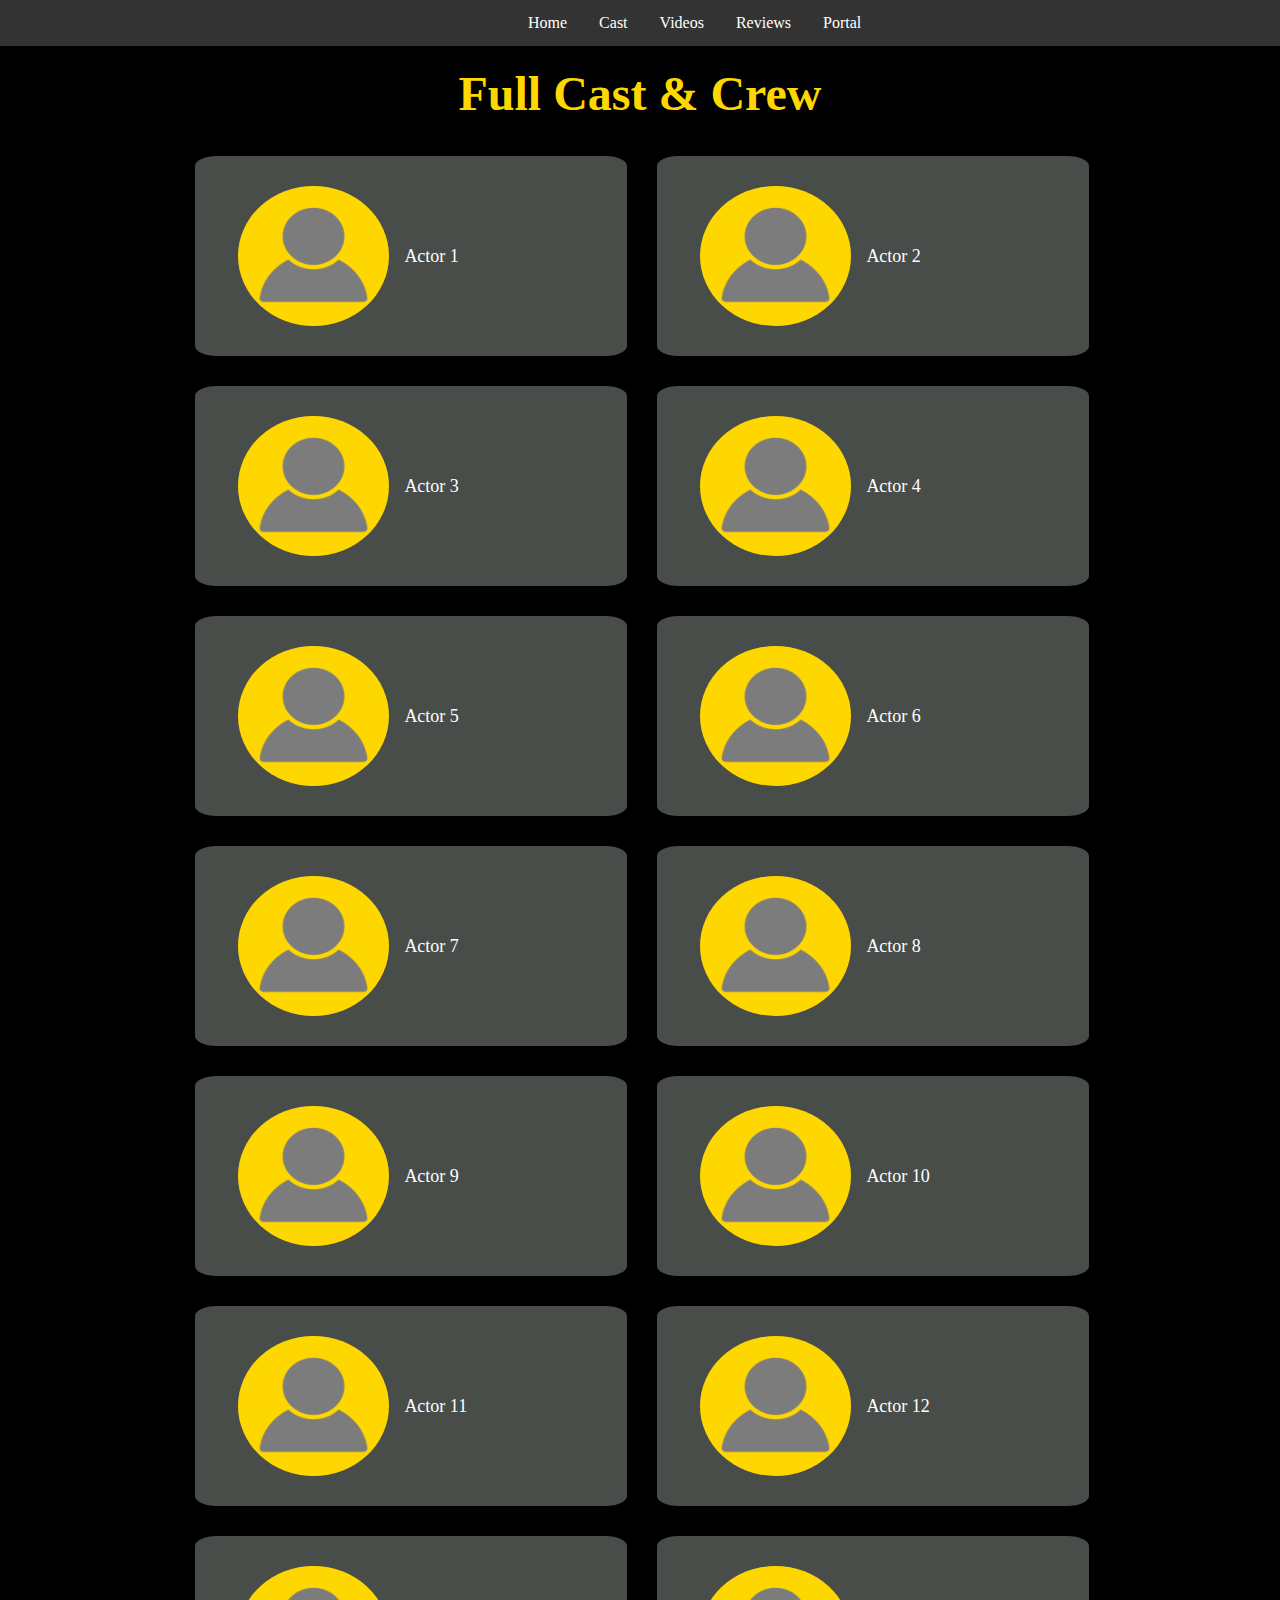
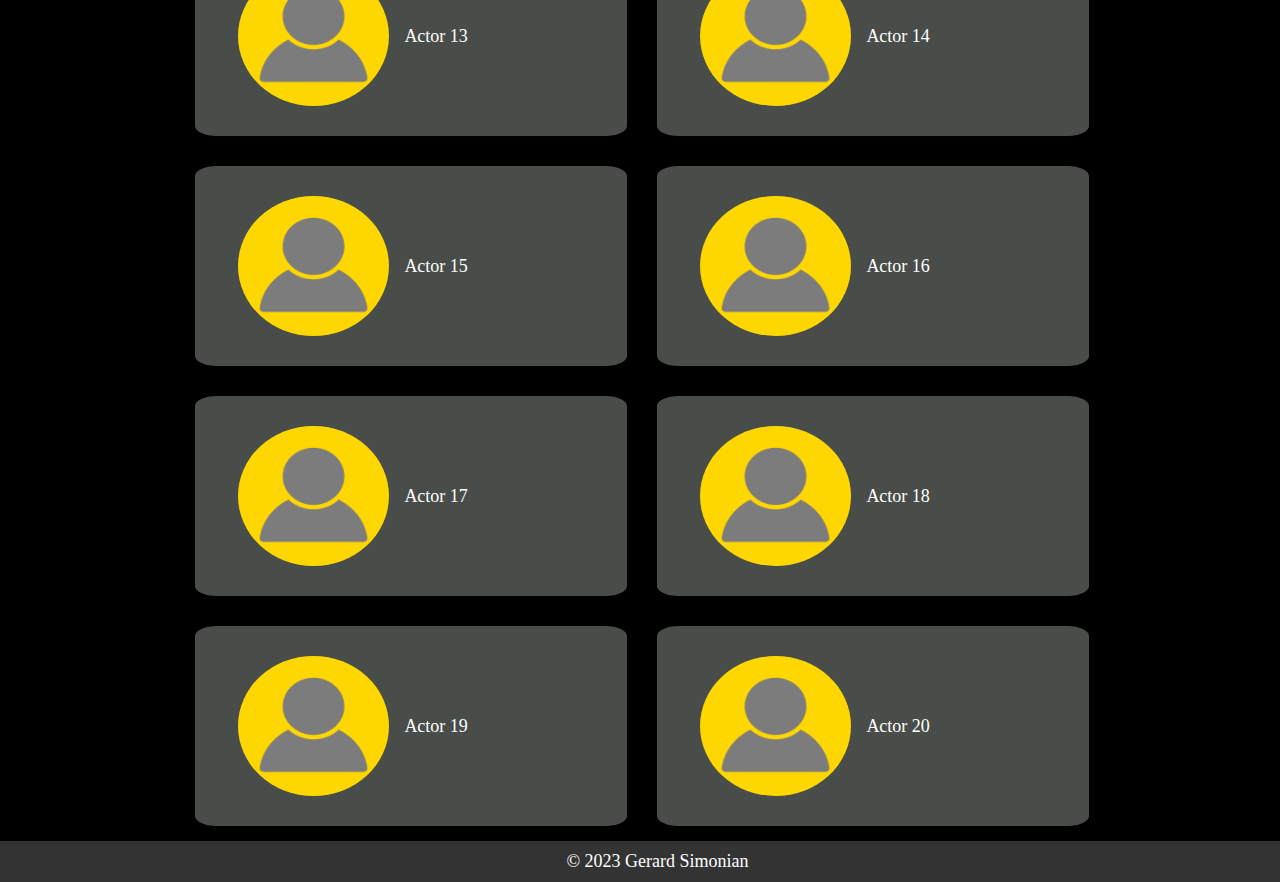
<file: cast.html>
<!DOCTYPE HTML>
<html lang="en">

<head>
    <meta charset="utf-8">
    <title>HTML Syntax</title>
    <link href="_css/styles.css" rel="stylesheet" type="text/css">
</head>

<body>
    <header role="banner">
        <nav id="navbar" role="navigation">
            <ul>
                <li><a href="home.html" title="Home">Home</a></li>
                <li><a href="cast.html" title="Cast">Cast</a></li>
                <li><a href="videos.html" title="Videos">Videos</a></li>
                <li><a href="reviews.html" title="Reviews">Reviews</a></li>
                <li><a href="portal.html" title="Portal">Portal</a></li>
            </ul>
        </nav>
    </header>
    <main role="main">
        <article role="article">
            <h1>Full Cast & Crew</h1>
            <div id="castList"></div>
        </article>
    </main>
    <footer role="contentinfo">
        <p>© 2023 Gerard Simonian</p>
    </footer>
    
    <script src="js/script.js"></script>

</body>

</html>
</file>
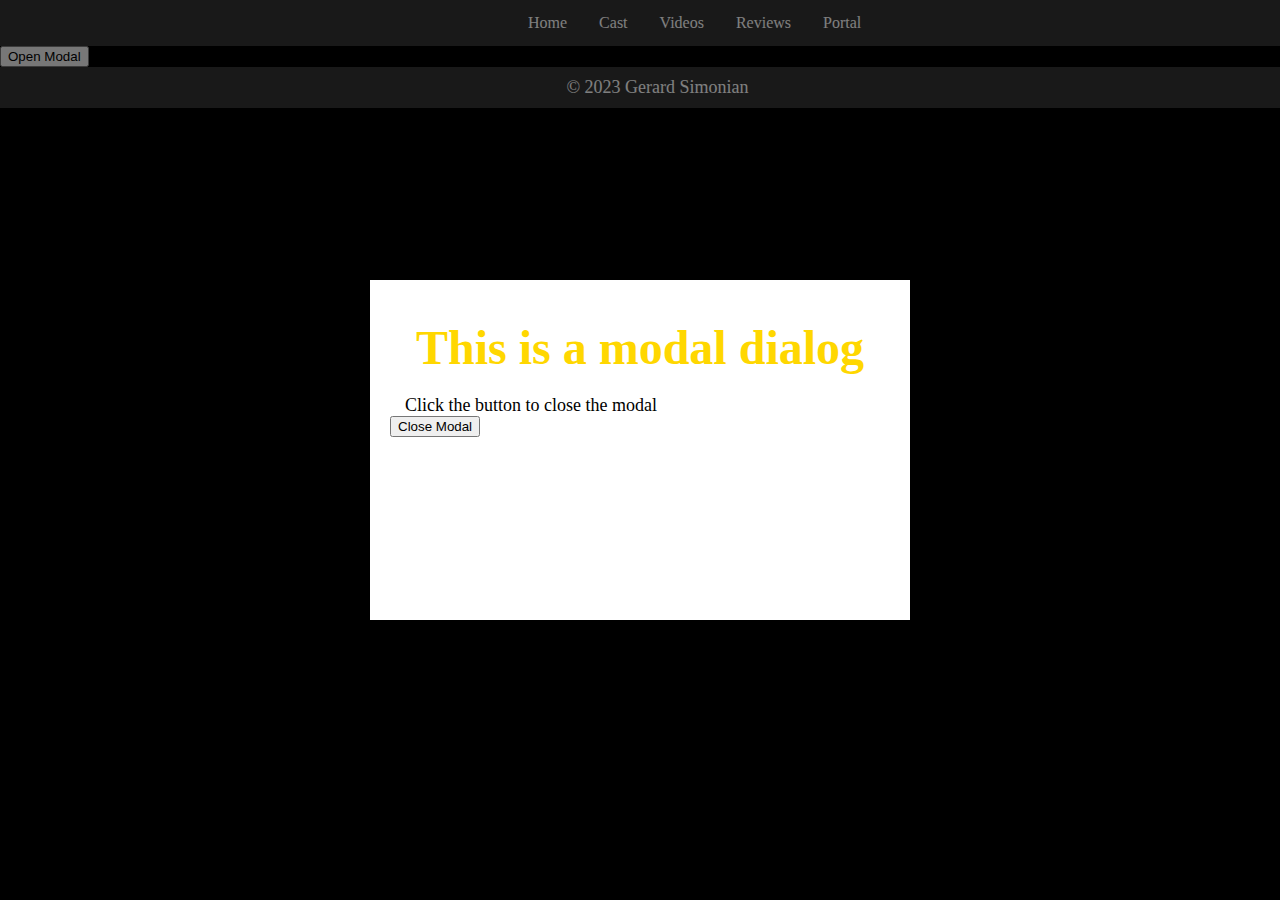
<file: portal.html>
<!DOCTYPE HTML>
<html lang="en">

<head>
    <meta charset="utf-8">
    <title>HTML Syntax</title>
    <link href="_css/styles.css" rel="stylesheet" type="text/css">
</head>

<body>
    <header role="banner">
        <nav id="navbar" role="navigation">
            <ul>
                <li><a href="home.html" title="Home">Home</a></li>
                <li><a href="cast.html" title="Cast">Cast</a></li>
                <li><a href="videos.html" title="Videos">Videos</a></li>
                <li><a href="reviews.html" title="Reviews">Reviews</a></li>
                <li><a href="portal.html" title="Portal">Portal</a></li>
            </ul>
        </nav>
    </header>
    <main role="main">
        <article role="article">
            <section>
                <button onclick="openModal()">Open Modal</button>

                <portal class="modal">
                    <div class="modal-content">
                        <h1>This is a modal dialog</h1>
                        <p>Click the button to close the modal</p>
                        <button onclick="closeModal()">Close Modal</button>
                    </div>
                </portal>
            </section>
        </article>
    </main>
    <footer role="contentinfo">
        <p>© 2023 Gerard Simonian</p>
    </footer>

    <!-- <script src="js/script.js"></script> -->
    <script>
        function openModal() {
            document.querySelector('portal').activate();
        }

        function closeModal() {
            // Remove the portal element from the DOM
            document.body.removeChild(document.querySelector('portal'));
        }
    </script>

</body>

</html>
</file>
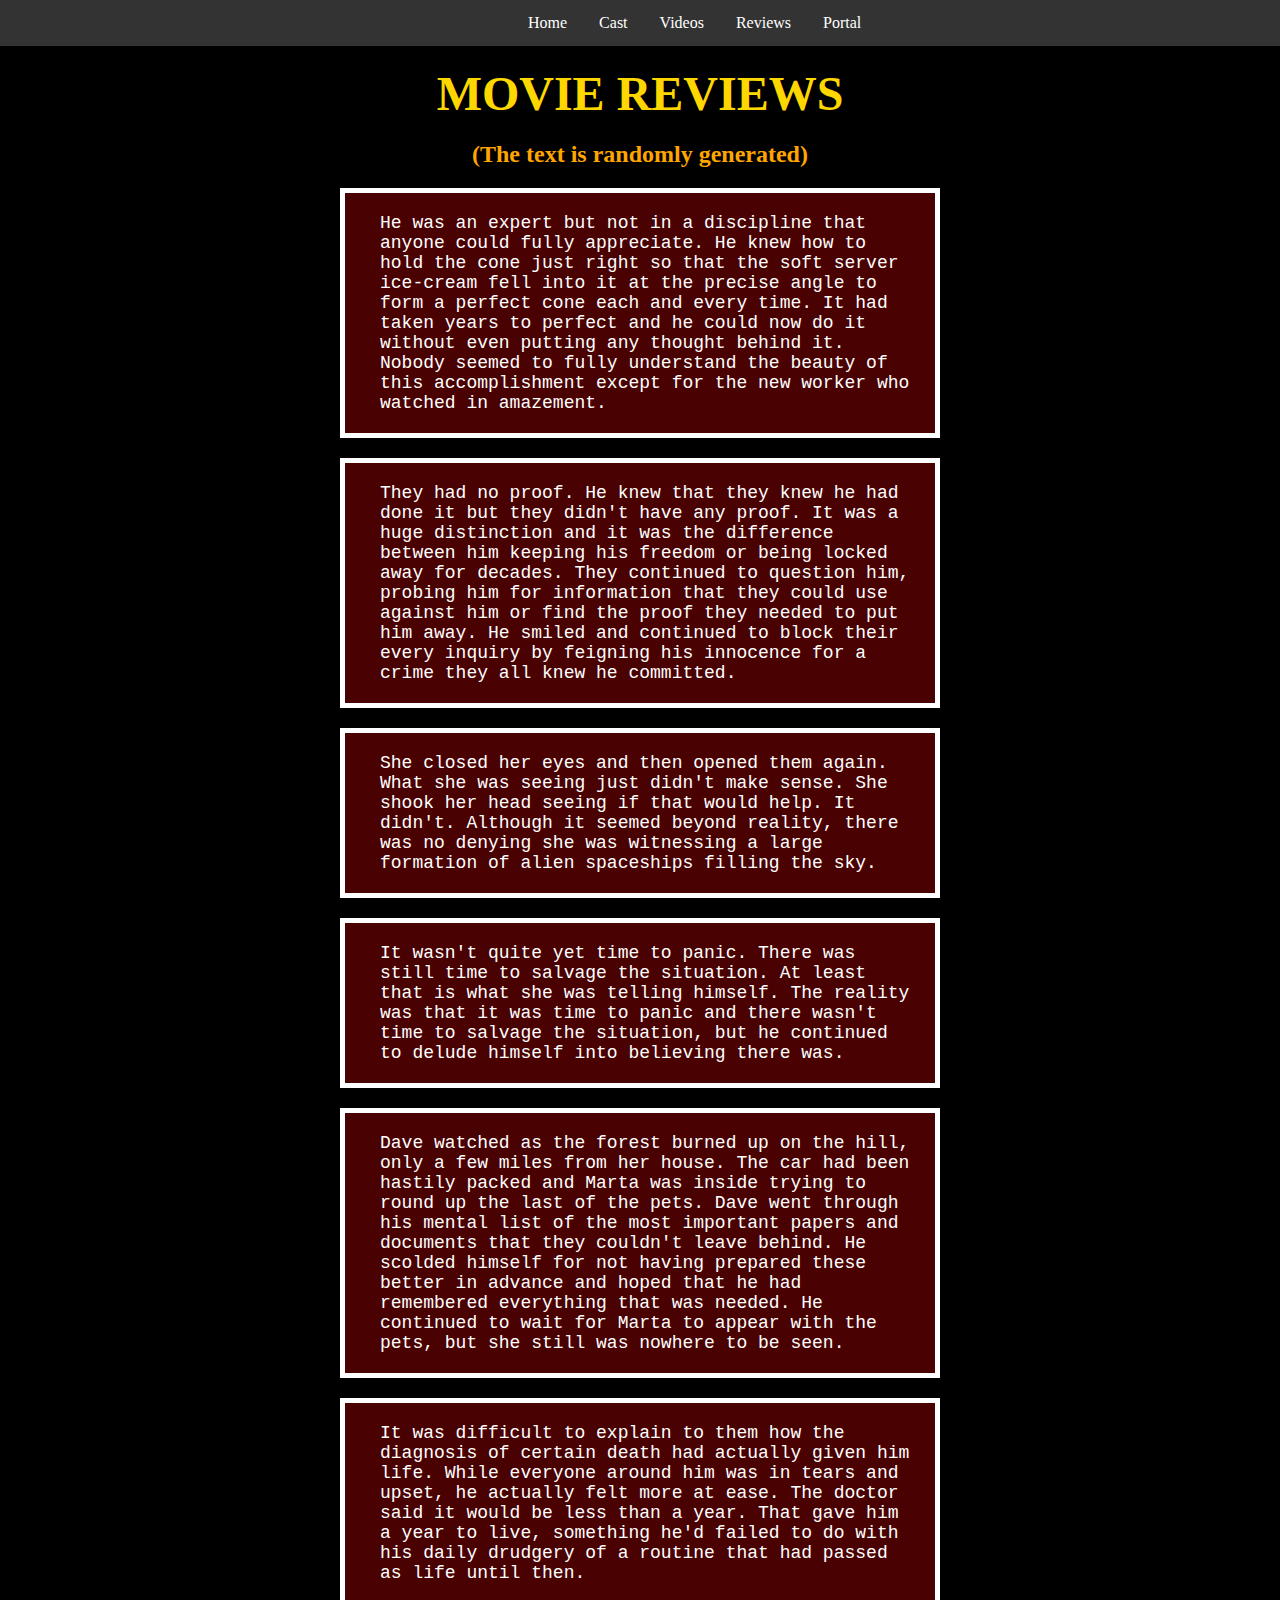
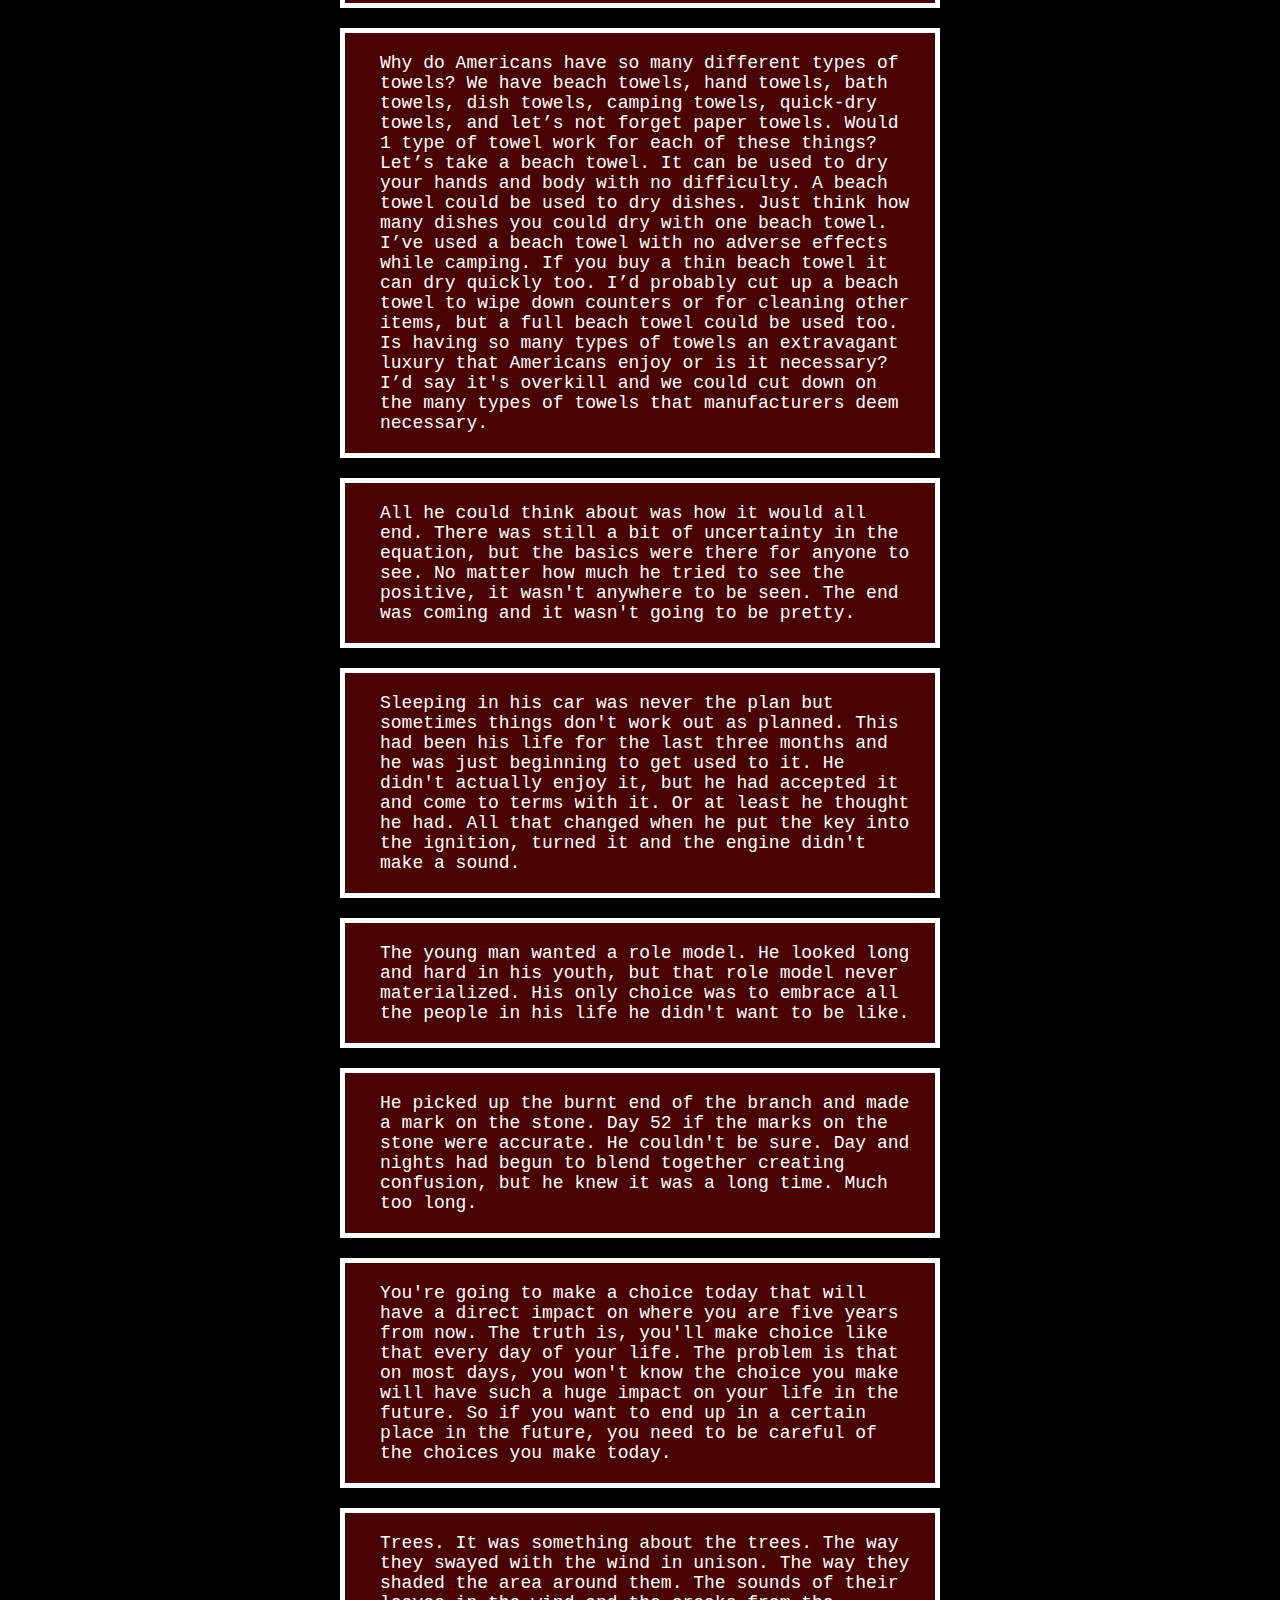
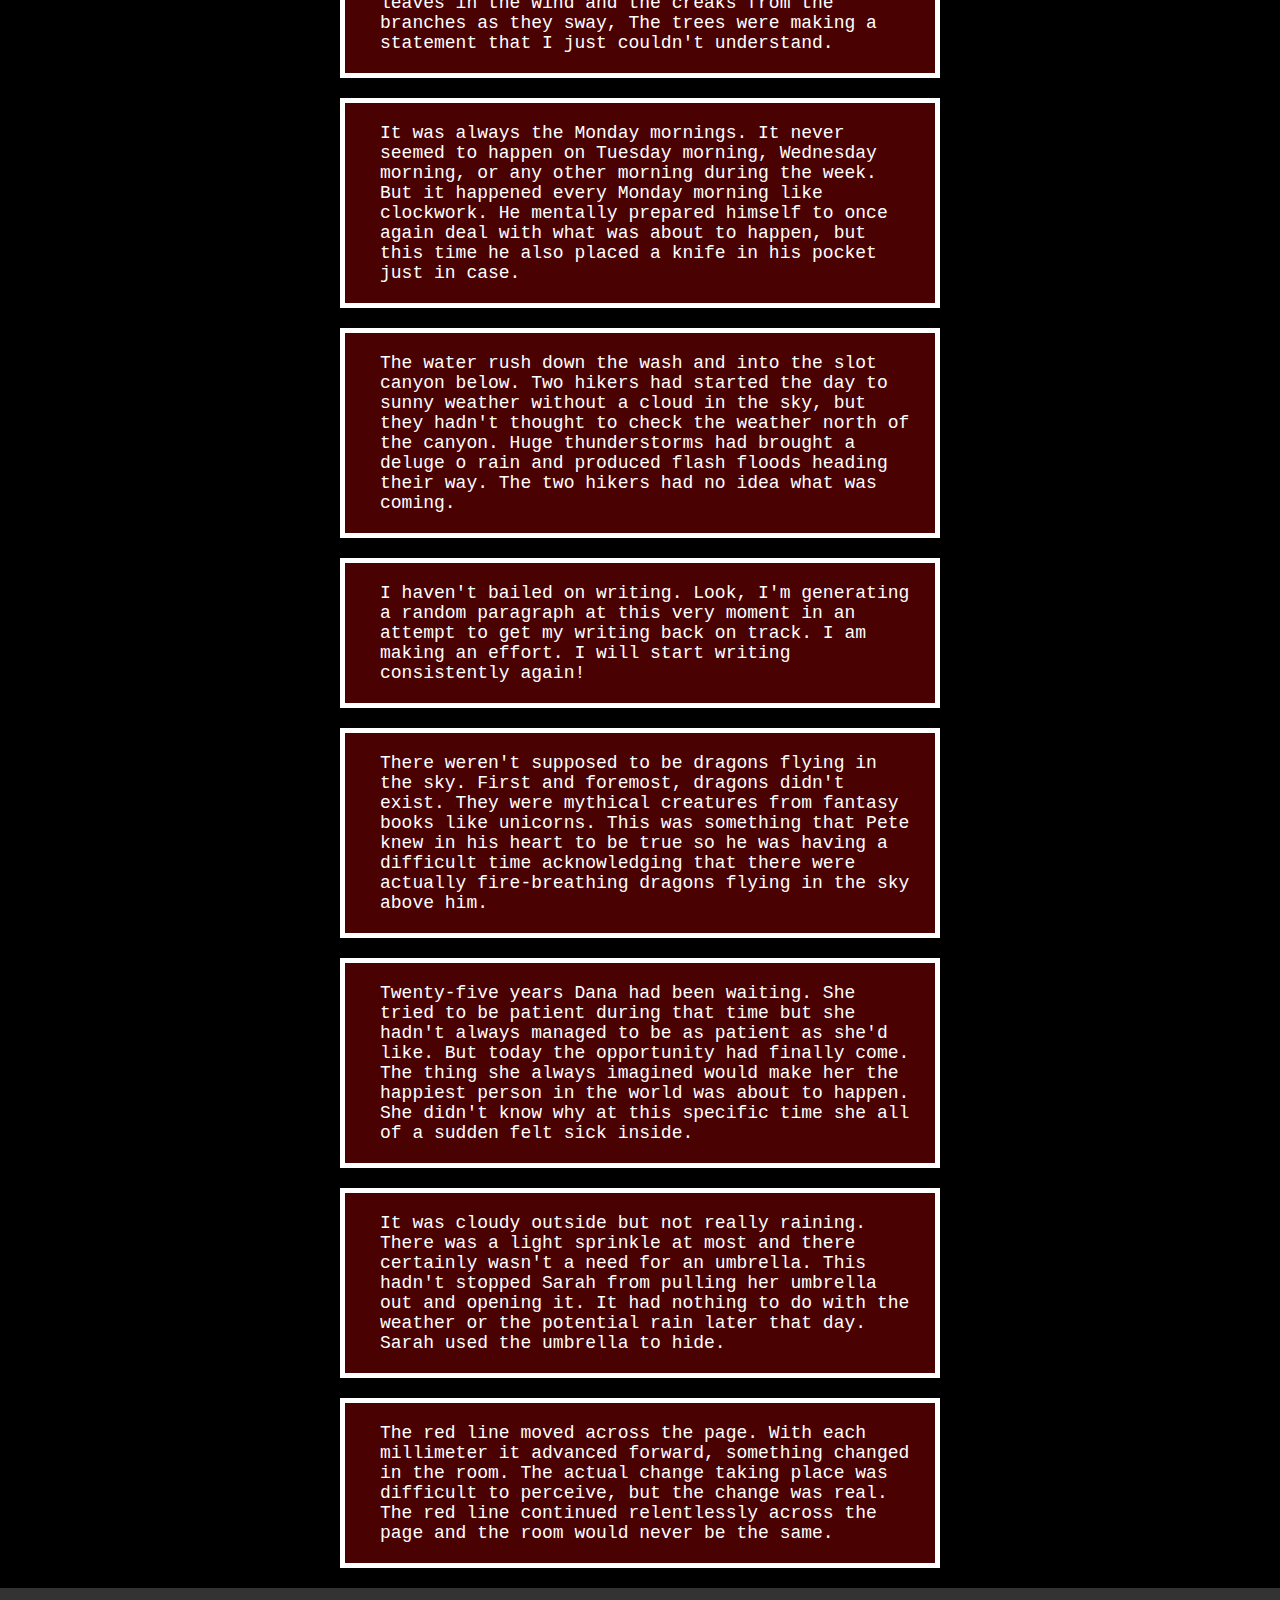
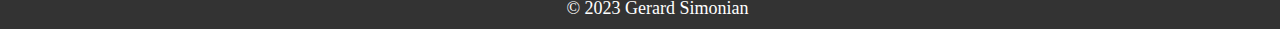
<file: reviews.html>
<!DOCTYPE HTML>
<html lang="en">

<head>
    <meta charset="utf-8">
    <title>HTML Syntax</title>
    <link href="_css/styles.css" rel="stylesheet" type="text/css">
</head>

<body>
    <header role="banner">
        <nav id="navbar" role="navigation">
            <ul>
                <li><a href="home.html" title="Home">Home</a></li>
                <li><a href="cast.html" title="Cast">Cast</a></li>
                <li><a href="videos.html" title="Videos">Videos</a></li>
                <li><a href="reviews.html" title="Reviews">Reviews</a></li>
                <li><a href="portal.html" title="Portal">Portal</a></li>
            </ul>
        </nav>
    </header>
    <main role="main">
        <article role="article">
            <h1>MOVIE REVIEWS</h1>
            <h2>(The text is randomly generated)</h2>
            <section id="reviews">
                <div id="reviewsList"></div>
            </section>
        </article>
    </main>
    <footer role="contentinfo">
        <p>© 2023 Gerard Simonian</p>
    </footer>

    <script src="js/script.js"></script>

</body>

</html>
</file>
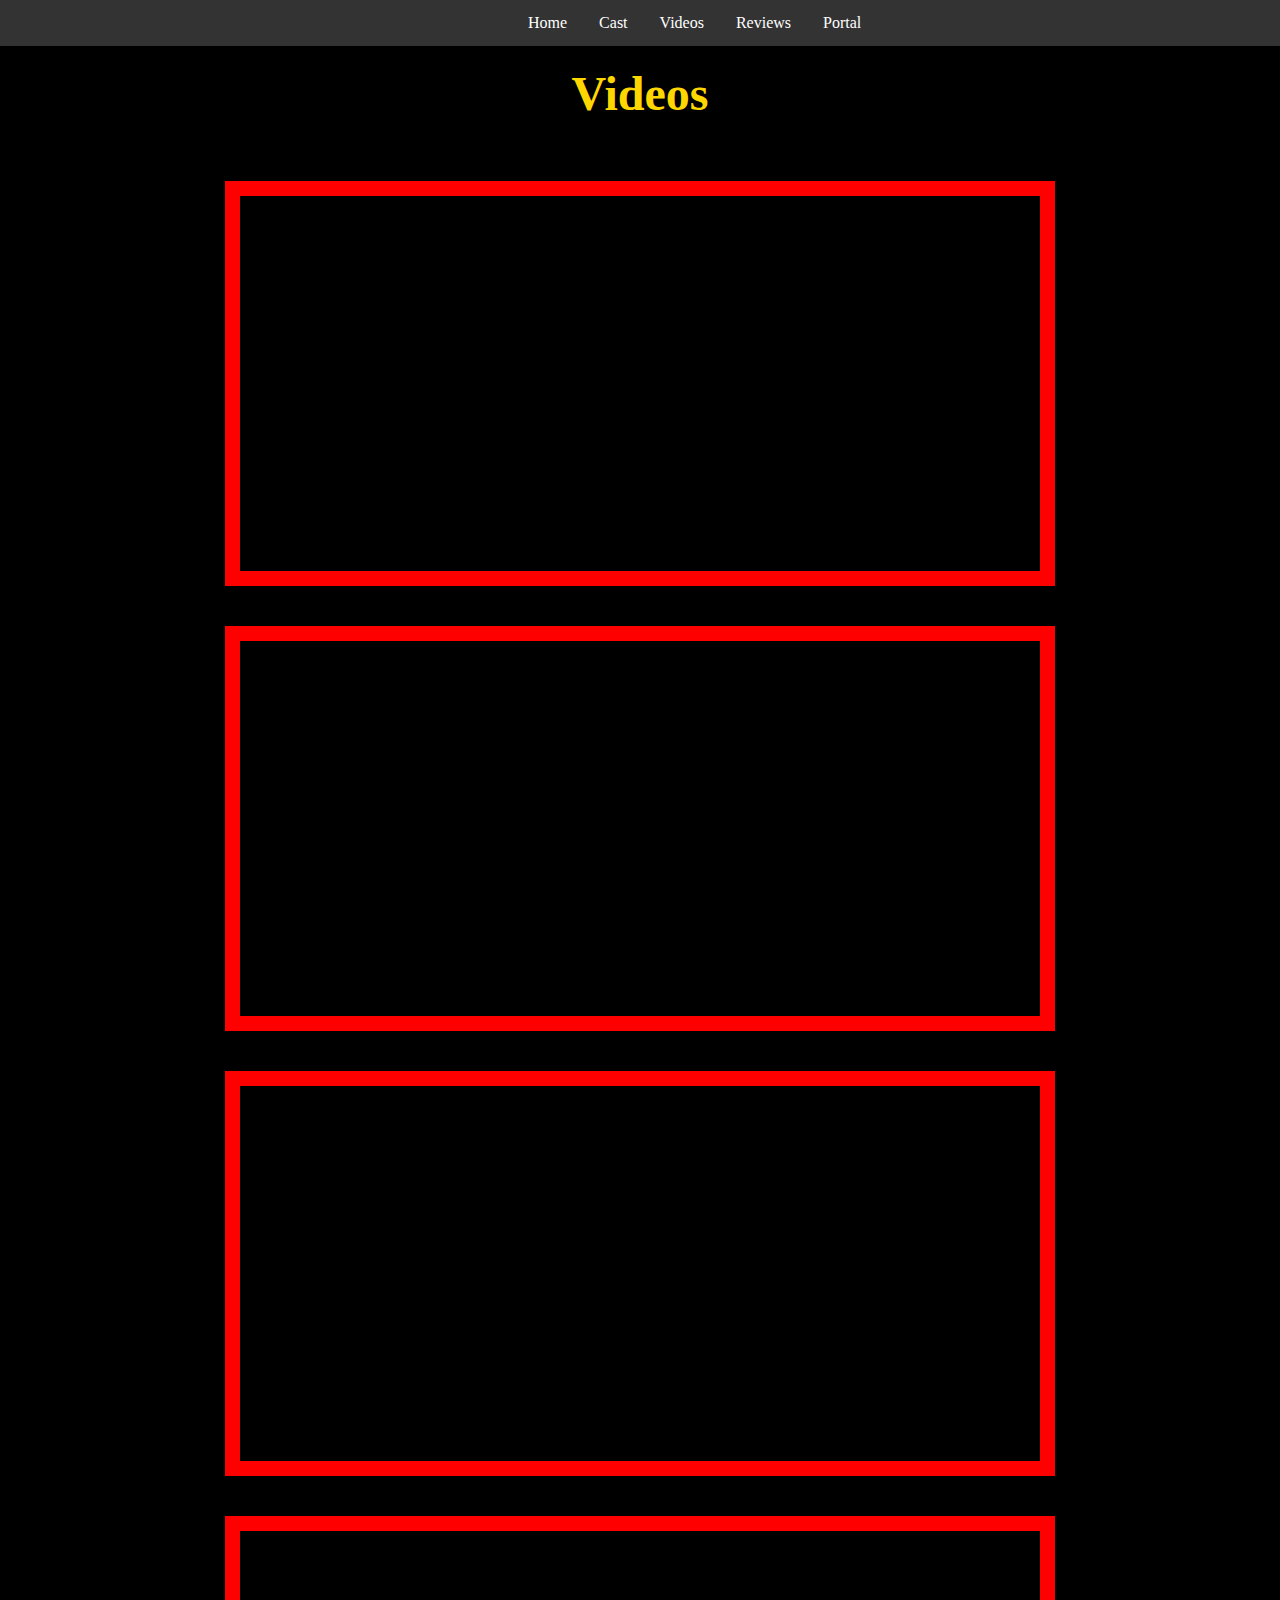
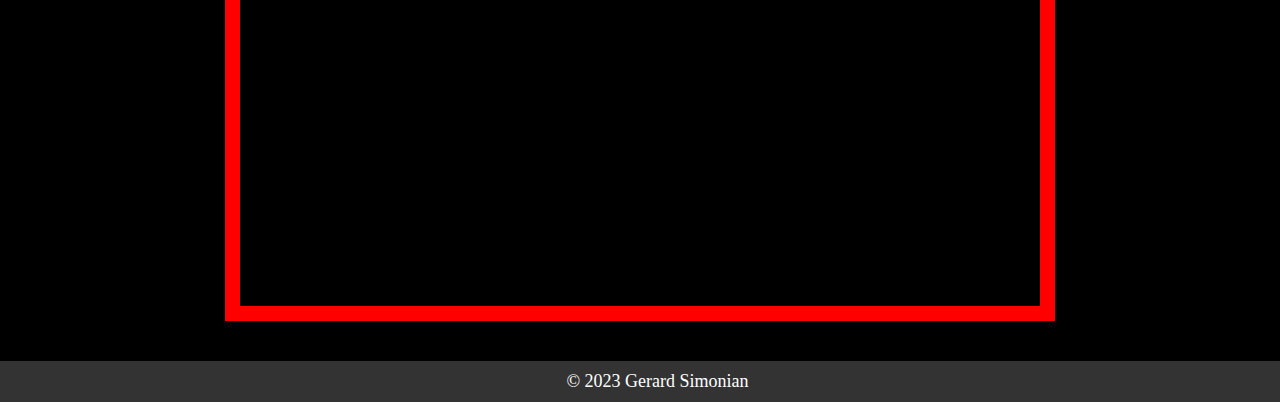
<file: videos.html>
<!DOCTYPE HTML>
<html lang="en">

<head>
    <meta charset="utf-8">
    <title>HTML Syntax</title>
    <link href="_css/styles.css" rel="stylesheet" type="text/css">
</head>

<body>
    <header role="banner">
        <nav id="navbar" role="navigation">
            <ul>
                <li><a href="home.html" title="Home">Home</a></li>
                <li><a href="cast.html" title="Cast">Cast</a></li>
                <li><a href="videos.html" title="Videos">Videos</a></li>
                <li><a href="reviews.html" title="Reviews">Reviews</a></li>
                <li><a href="portal.html" title="Portal">Portal</a></li>
            </ul>
        </nav>
    </header>
    <main role="main">
        <article role="article">
            <section>
                <h1>Videos</h1>
                <div id="videos">
                    <div id="videosList"></div>
                </div>
            </section>
          
        </article>
    </main>
    <footer role="contentinfo">
        <p>© 2023 Gerard Simonian</p>
    </footer>

    <script src="js/script.js"></script>

</body>

</html>
</file>
<file: _css/styles.css>
/* html, body {
	background: #663399;
	margin: 0;
}
h1, h2, h3, h4, h5, h6, p {
	margin: 0;
	padding: 0;
}
h1, h2, h3, h4, h5, h6 {
	color: rgb(107, 107, 132);
}
body {
	font-family: Verdana, Geneva, sans-serif;
	font-size: 100%;
	width: 80%;
	margin-right: auto;
	margin-left: auto;
	padding: 2.5% 2.5% 0;
	background: white;
	line-height: 1.8;
}
h1 {
	font: 1.6em Verdana, Geneva, sans-serif;
	margin-bottom: .4em;
	color: rgb(83, 104, 138);
}
h2 {
	font: 3.2em Georgia, "Times New Roman", Times, serif;
	margin-bottom: .2em;
}
h3 {
	font-size: 1.2em;
}
p {
	margin-bottom: 1em;
}
a {
	color: rgb(184, 126, 84);
}
a:hover {
	color: rgb(120, 97, 55);
}
pre {
	font-size: 1.4em;
	color: white;
	padding: .5em 1em;
	border-left: 1em solid #A68048;
	background: #666;
	white-space: pre-wrap;
	white-space: -moz-pre-wrap;
	white-space: -pre-wrap;
	white-space: -o-pre-wrap;
	word-wrap: break-word;
	width: 80%;
}
pre.wrong {
	border-left-color: red;
}
pre.correct {
	border-left-color: green;
}
dt {
	font-style: italic;
	font-size:1.2em;
}
dd {
	margin-bottom: 1.4em;
}
table {
	margin-top: 1em;
}
caption {
	margin: 0;
	padding: 0;
	margin-bottom: 1em;
	text-align: left;
}
td, th {
	padding: 10px;
}
.center {
	text-align: center;
}
header h2 {
	padding-bottom: .2em;
	border-bottom: 1px solid gray;
}
aside {
	padding: 1em;
	background:rgb(83, 104, 138);
	color: white;
	margin-bottom: 1em;
}
aside h4 {
	color: white;
}
footer {
	border-top: 1px solid gray;
	text-align: center;
	font-size: .8em;
	line-height: 4em;
	margin-top: 1em;
}
blockquote {
	font-style: italic;
}
.flowRight {
	float: right;
	margin-left: 10px;
}
.flowLeft {
	float: left;
	margin-right: 10px;
} 
*/
* {
	margin: auto;
}

body {
	background-color: black;
}

#navbar {
	background-color: #333;
	margin: 0 auto 0 auto;
	width: 100%;
}

#navbar ul {
	list-style-type: none;
	margin: 0 auto 0 auto;
	padding: 0 0 0 40%;
	overflow: hidden;
	background-color: #333;
}

#navbar li {
	float: left;
}

#navbar ul li a {
	display: block;
	color: white;
	text-align: center;
	padding: 14px 16px;
	text-decoration: none;
}

li a:hover {
	background-color: red;
}



canvas {
	display: block;
	margin: 50px auto 50px auto;
	width: 30%;
}

#poster {
	display: block;
	background-color: blue;
	margin: 50px auto 50px auto;
	width: 40%;
}

.whiteFont {
	color: white;
}

#intro {
	width: 40%;
	margin: 50px auto 50px auto;
}

.center {
	text-align: center;
}

#castList{
	width:100%;
	max-width: 1000px;
}

.castItem {
	background-color:rgba(158, 167, 158, 0.461);
	display: flex;
	align-items: center;
	width: 45%;
	height: 200px;
	margin: 15px;
	border-radius: 5%;
}

#castList ul {
	display: flex;
	flex-wrap: wrap;
}

.castItem img {
	background-color: gold;
	width: 35%;
	height: 70%;
	margin: 0 0 0 10%;
	border-radius: 50%;
}

.castItem li {
	list-style-type: none;
	background-color: blue;
	width: 100px;

}

p {
	margin: 0 0 0 15px;
	font-size: 18px;
}

#reviews{
	width: 50%;
	min-width: 500px;
}

.reviewItem{
	background-color: rgba(233, 2, 2, 0.317);
	padding: 20px;
	margin: 20px;
	border: 5px solid #fff;
}

.reviewItem p{
	font-family: 'Courier New', Courier, monospace;
}
h1{
	color: gold;
	text-align: center;
	padding: 20px 0;
	font-size: 3rem;
}

h2{
	color: orange;
	text-align: center;
	padding: 0 0;
	font-size: 1.5rem;
}

#videos{
}

iframe{
	background-color: black;
	display: flex;
	margin: 40px auto;
	width: 80%;
	max-width: 800px;
	height: 375px;
	border: 15px solid red;
}

.modal {
	position: fixed;
	top: 0;
	left: 0;
	width: 100%;
	height: 100%;
	background-color: rgba(0, 0, 0, 0.5);
	z-index: 10;
  }

  .modal-content {
	position: absolute;
	top: 50%;
	left: 50%;
	transform: translate(-50%, -50%);
	width: 500px;
	height: 300px;
	background-color: white;
	padding: 20px;
  }

footer {
	display: block;
	text-align: center;
	width: 100%;
	padding: 10px;
	color: white;
	background-color: #333;
}
</file>
